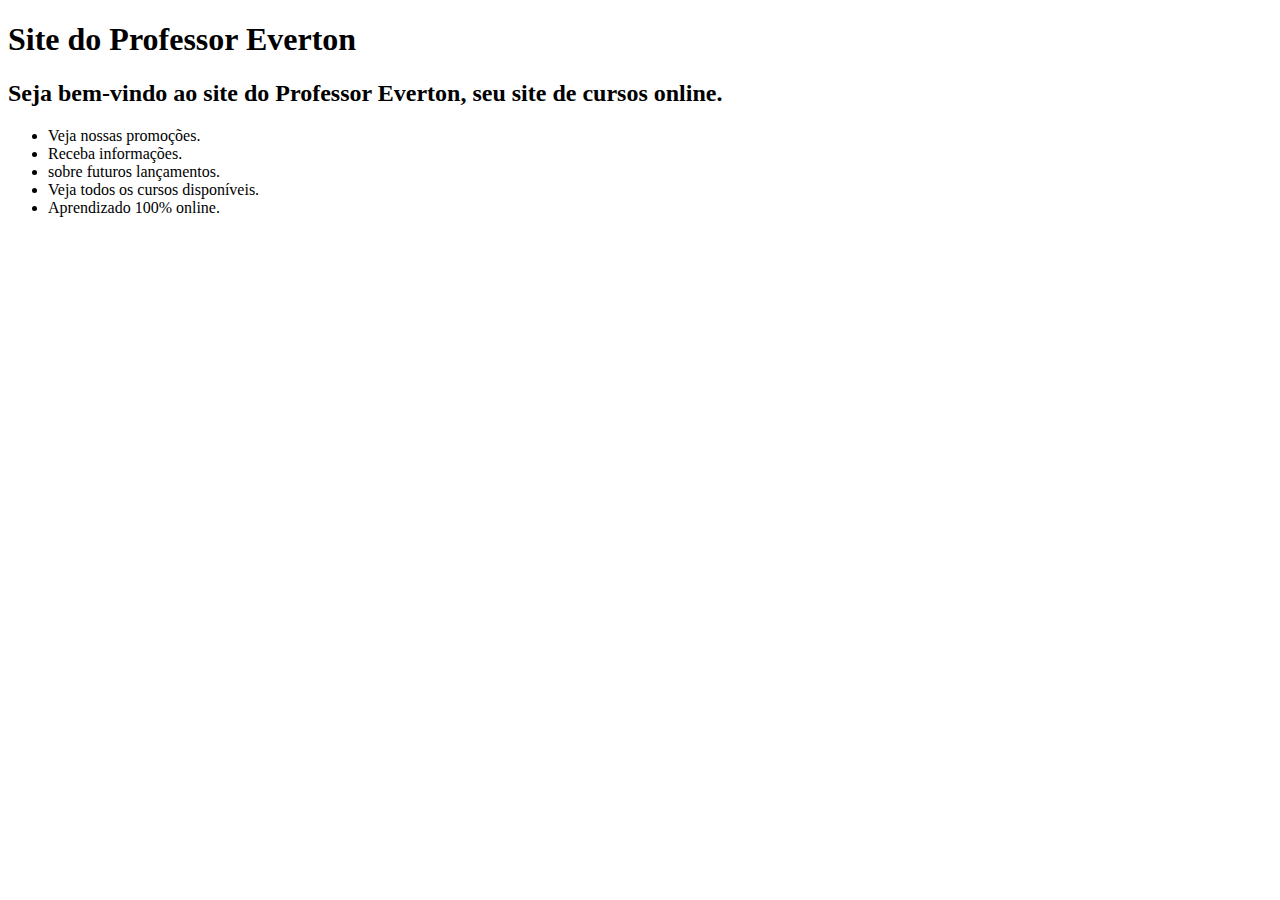
<file: t7-pv/index.html>
<!DOCTYPE html><!-- informa o browser que usaremos o HTML 5 -->
<html> <!-- o documento se inicia aqui. -->
	<head><!-- elementos de pré-processamento do site -->
		<title>Meu Site</title><!-- título na aba/janela. -->
		<meta charset="utf-8"><!-- conjunto de letras -->
	</head>
	<body>
		<h1>Site do Professor Everton</h1><!-- h1 = título -->
		
		<h2>Seja bem-vindo ao site do Professor Everton, seu site
		de cursos online.</h2>
		
		<!-- uma lista de coisas -->
		<ul><!-- uma lista não ordenada -->
			<li>Veja nossas promoções.</li><!-- um item de lista -->
			<li>Receba informações.</li>
			<li>sobre futuros lançamentos.</li> 
			<li>Veja todos os cursos disponíveis.</li>
			<li>Aprendizado 100% online.</li>
		</ul>
	</body>
</html>
</file>
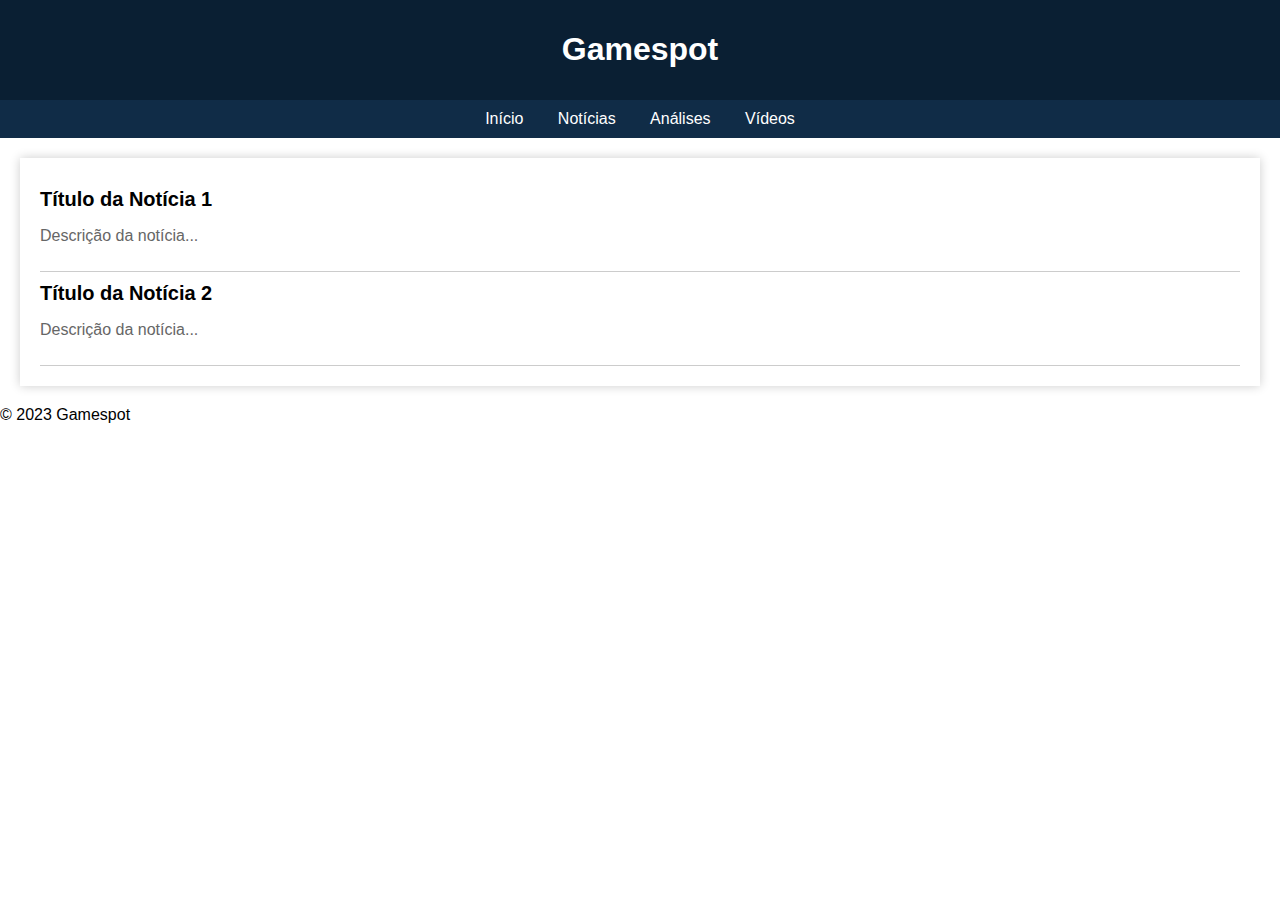
<file: t7-pv/index-gpt.html>
<!DOCTYPE html>
<html lang="en">
<head>
    <meta charset="UTF-8">
    <meta name="viewport" content="width=device-width, initial-scale=1.0">
    <title>Gamespot</title>
    <style>
        /* Estilos para o corpo da página */
        body {
            font-family: Arial, sans-serif;
            margin: 0;
            padding: 0;
        }

        /* Estilos para o cabeçalho */
        header {
            background-color: #0a1f33;
            color: #fff;
            padding: 10px 0;
            text-align: center;
        }

        /* Estilos para a barra de navegação */
        nav {
            background-color: #102c47;
            padding: 10px 0;
            text-align: center;
        }
        nav a {
            color: #fff;
            text-decoration: none;
            margin: 0 15px;
        }

        /* Estilos para o conteúdo principal */
        .container {
            max-width: 1200px;
            margin: 20px auto;
            padding: 20px;
            background-color: #fff;
            box-shadow: 0px 0px 10px rgba(0, 0, 0, 0.2);
        }

        /* Estilos para os destaques de notícias */
        .news-item {
            border-bottom: 1px solid #ccc;
            padding: 10px 0;
        }
        .news-item h2 {
            margin: 0;
            font-size: 20px;
        }
        .news-item p {
            color: #666;
        }
    </style>
</head>
<body>
    <header>
        <h1>Gamespot</h1>
    </header>
    <nav>
        <a href="#">Início</a>
        <a href="#">Notícias</a>
        <a href="#">Análises</a>
        <a href="#">Vídeos</a>
    </nav>
    <div class="container">
        <div class="news-item">
            <h2>Título da Notícia 1</h2>
            <p>Descrição da notícia...</p>
        </div>
        <div class="news-item">
            <h2>Título da Notícia 2</h2>
            <p>Descrição da notícia...</p>
        </div>
        <!-- Mais destaques de notícias aqui -->
    </div>
    <footer>
        <p>&copy; 2023 Gamespot</p>
    </footer>
</body>
</html>
</file>
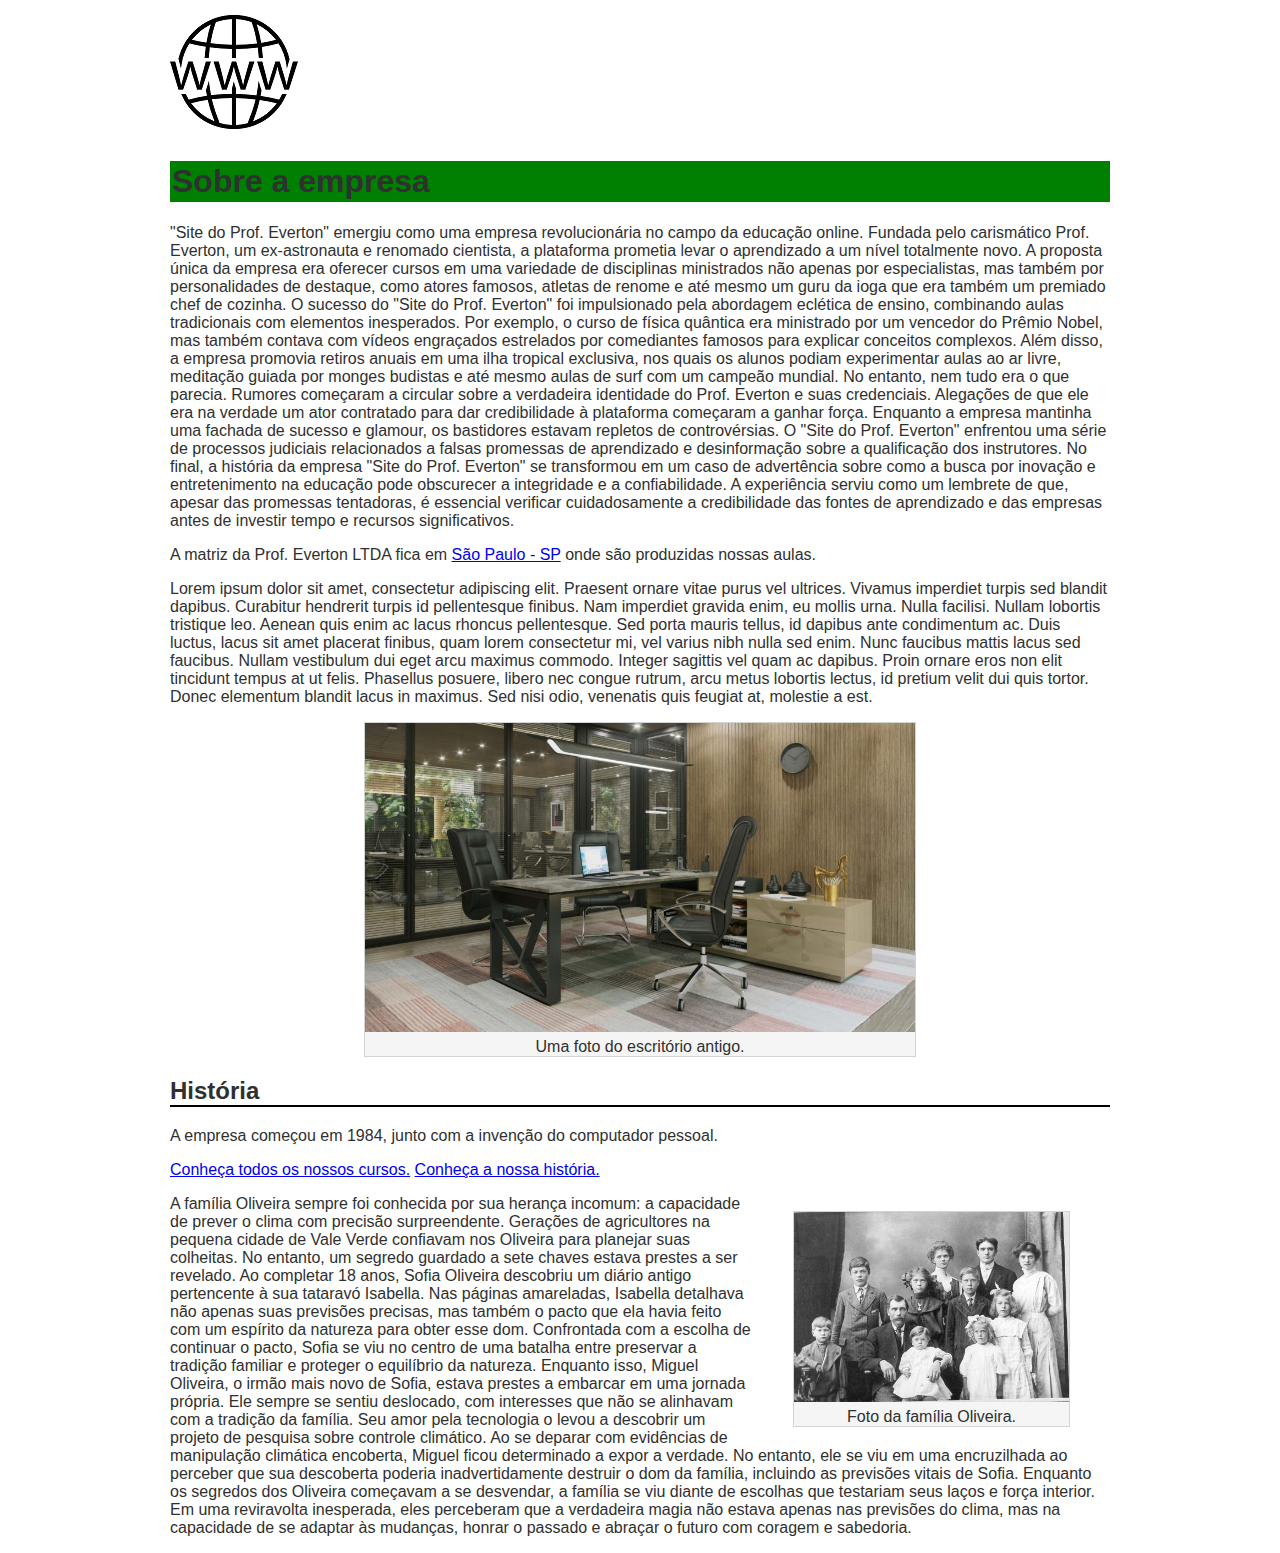
<file: t7-pv/sobre.html>
<!DOCTYPE html>
<html lang="pt-BR">
	<head>
		<title>Everton - Sobre</title>
		<meta charset="utf-8">
		<link href="icone.png" rel="icon">
		<link href="sobre.css" rel="stylesheet">
	</head>
	<body>
		<img src="logo.png" alt="Logo">
		<h1 id="sobre"> Sobre a empresa </h1>
		<p>
			"Site do Prof. Everton" emergiu como uma empresa revolucionária no campo da educação online. Fundada pelo carismático Prof. Everton, um ex-astronauta e renomado cientista, a plataforma prometia levar o aprendizado a um nível totalmente novo. A proposta única da empresa era oferecer cursos em uma variedade de disciplinas ministrados não apenas por especialistas, mas também por personalidades de destaque, como atores famosos, atletas de renome e até mesmo um guru da ioga que era também um premiado chef de cozinha.

O sucesso do "Site do Prof. Everton" foi impulsionado pela abordagem eclética de ensino, combinando aulas tradicionais com elementos inesperados. Por exemplo, o curso de física quântica era ministrado por um vencedor do Prêmio Nobel, mas também contava com vídeos engraçados estrelados por comediantes famosos para explicar conceitos complexos. Além disso, a empresa promovia retiros anuais em uma ilha tropical exclusiva, nos quais os alunos podiam experimentar aulas ao ar livre, meditação guiada por monges budistas e até mesmo aulas de surf com um campeão mundial.

No entanto, nem tudo era o que parecia. Rumores começaram a circular sobre a verdadeira identidade do Prof. Everton e suas credenciais. Alegações de que ele era na verdade um ator contratado para dar credibilidade à plataforma começaram a ganhar força. Enquanto a empresa mantinha uma fachada de sucesso e glamour, os bastidores estavam repletos de controvérsias. O "Site do Prof. Everton" enfrentou uma série de processos judiciais relacionados a falsas promessas de aprendizado e desinformação sobre a qualificação dos instrutores.

No final, a história da empresa "Site do Prof. Everton" se transformou em um caso de advertência sobre como a busca por inovação e entretenimento na educação pode obscurecer a integridade e a confiabilidade. A experiência serviu como um lembrete de que, apesar das promessas tentadoras, é essencial verificar cuidadosamente a credibilidade das fontes de aprendizado e das empresas antes de investir tempo e recursos significativos.
		</p>
		<p>
			A matriz da Prof. Everton LTDA fica em <a href="https://goo.gl/maps/skMnCo3gzhjKxDLx9">São Paulo - SP</a>
			onde são produzidas nossas aulas.
		</p>
		<p>
			Lorem ipsum dolor sit amet, consectetur adipiscing elit. Praesent ornare vitae purus vel 
			ultrices. Vivamus imperdiet turpis sed blandit dapibus. 
			Curabitur hendrerit turpis id pellentesque finibus. Nam imperdiet gravida enim, eu mollis urna. 
			Nulla facilisi. Nullam lobortis tristique leo. Aenean 
			quis enim ac lacus rhoncus pellentesque. Sed porta mauris tellus, id dapibus ante condimentum ac. 
			Duis luctus, lacus sit amet placerat finibus, quam 
			lorem consectetur mi, vel varius nibh nulla sed enim. Nunc faucibus mattis lacus sed faucibus. 
			Nullam vestibulum dui eget arcu maximus commodo. Integer 
			sagittis vel quam ac dapibus. Proin ornare eros non elit tincidunt tempus at ut felis. Phasellus posuere, 
			libero nec congue rutrum, arcu metus 
			lobortis lectus, id pretium velit dui quis tortor. Donec elementum blandit lacus in maximus. Sed nisi odio, 
			venenatis quis feugiat at, molestie a est.
		</p>
		
		<figure class="escritorio-everton">
			<img src="escritorio.jpg" alt="Foto do escritório">
			<figcaption>Uma foto do escritório antigo.</figcaption>
		</figure>
		
		<!-- História da empresa -->
		<h2> História </h2>
		<p>
			A empresa começou em 1984, junto com a invenção do computador
			pessoal.
		</p>
		<p>
			<a href="index.html">Conheça todos os nossos cursos.</a>
			<a href="#sobre">Conheça a nossa história.</a>
		</p>

		<figure class="familia-oliveira">
			<img src="familia.jpg" alt="Foto da família Oliveira">
			<figcaption>Foto da família Oliveira.</figcaption>
		</figure>

		<p>
			A família Oliveira sempre foi conhecida por sua herança incomum: a capacidade de prever o clima com precisão surpreendente. Gerações de agricultores na pequena cidade de Vale Verde confiavam nos Oliveira para planejar suas colheitas. No entanto, um segredo guardado a sete chaves estava prestes a ser revelado. Ao completar 18 anos, Sofia Oliveira descobriu um diário antigo pertencente à sua tataravó Isabella. Nas páginas amareladas, Isabella detalhava não apenas suas previsões precisas, mas também o pacto que ela havia feito com um espírito da natureza para obter esse dom. Confrontada com a escolha de continuar o pacto, Sofia se viu no centro de uma batalha entre preservar a tradição familiar e proteger o equilíbrio da natureza.

			Enquanto isso, Miguel Oliveira, o irmão mais novo de Sofia, estava prestes a embarcar em uma jornada própria. Ele sempre se sentiu deslocado, com interesses que não se alinhavam com a tradição da família. Seu amor pela tecnologia o levou a descobrir um projeto de pesquisa sobre controle climático. Ao se deparar com evidências de manipulação climática encoberta, Miguel ficou determinado a expor a verdade. No entanto, ele se viu em uma encruzilhada ao perceber que sua descoberta poderia inadvertidamente destruir o dom da família, incluindo as previsões vitais de Sofia.

			Enquanto os segredos dos Oliveira começavam a se desvendar, a família se viu diante de escolhas que testariam seus laços e força interior. Em uma reviravolta inesperada, eles perceberam que a verdadeira magia não estava apenas nas previsões do clima, mas na capacidade de se adaptar às mudanças, honrar o passado e abraçar o futuro com coragem e sabedoria.
		</p>
	</body>
</html>
</file>
<file: t7-pv/sobre.css>
body 
{
	font-family: "Helvetica", "Lucida Grande", sans-serif;
	color: #2f3030;
	width: 940px;
	margin-left: auto;
	margin-right: auto;
}

h1
{
	padding: 2px;
	background-color: green;
}

h2
{
	border-bottom: 2px solid black;
}

figure
{
	text-align: center;
	background-color: whitesmoke;
	border: 1px solid lightgray;
}

figcaption
{
	margin-top: 2px;
}

.escritorio-everton
{
	width: 550px;
	margin-left: auto;
	margin-right: auto;
}

.familia-oliveira
{
	width: 275px;
	float: right;
}

figure img
{
	width: 100%;
}
</file>
